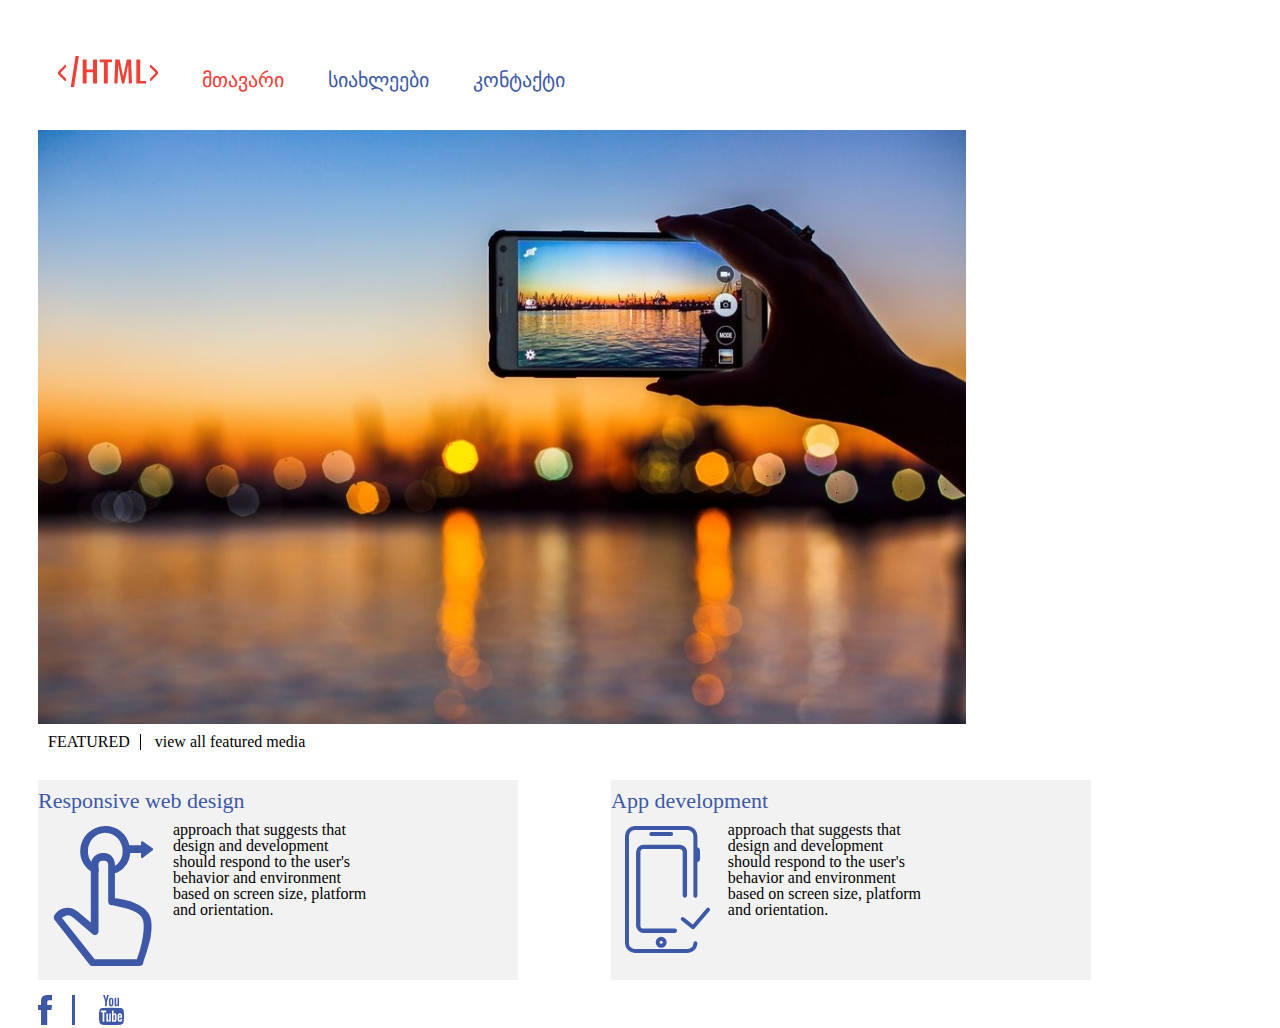
<file: index.html>
<!DOCTYPE hmtl>
<html>
    <head>
        <link rel="stylesheet" href="css/reset.css">
        <link rel="stylesheet" href="css/style.css">
        <title>Lesson 5</title>
    </head>
    <body>
        <header>
            <div class="hinfo">
                <nav>
                    <ul>
                        <li><img src="images/Header-logo.svg"/></li>

                        <a href="index.html">
                        <li class="main">მთავარი</li>
                        </a>

                        <a href="https://developer.android.com/" target="_blank">
                        <li>სიახლეები</li>
                        </a>

                        <a href="contact.html">
                        <li>კონტაქტი</li>
                        </a>
                    </ul>
                </nav>
            </div>
        </header>
        <img src="images/banner-image.jpg" class="banner" alt="smartphone"/>
        <div class="imgdescr">
            <span class="featured">FEATURED</span>
            <span class="view">view all featured media</span>
        </div>
        <container class="boxes">
            <div class="leftbox">
                <h1>Responsive web design</h1>
                <img src="images/RWD.svg" class="rwdimg">
                <p class="leftboxtext">approach that suggests that design and development should respond to the user's behavior and environment based on screen size, platform and orientation.</p>
            </div>
            <div class="rightbox">
                <h2>App development</h2>
                <img src="images/AD.svg" class="adimg">
                <p class="rightboxtext">approach that suggests that design and development should respond to the user's behavior and environment based on screen size, platform and orientation.</p>
            </div>
        </container>
        <footer>
            <a href="https://www.facebook.com/" target="_blank">
                <img src="images/fblogo.svg" class="fb" alt="facebook">
            </a>
            <a href="https://www.youtube.com/" target="_blank" class="youtube" alt="youtube">
                <img src="images/youtubelogo.svg">
            </a>
        </footer>
    </body>
</html>
</file>
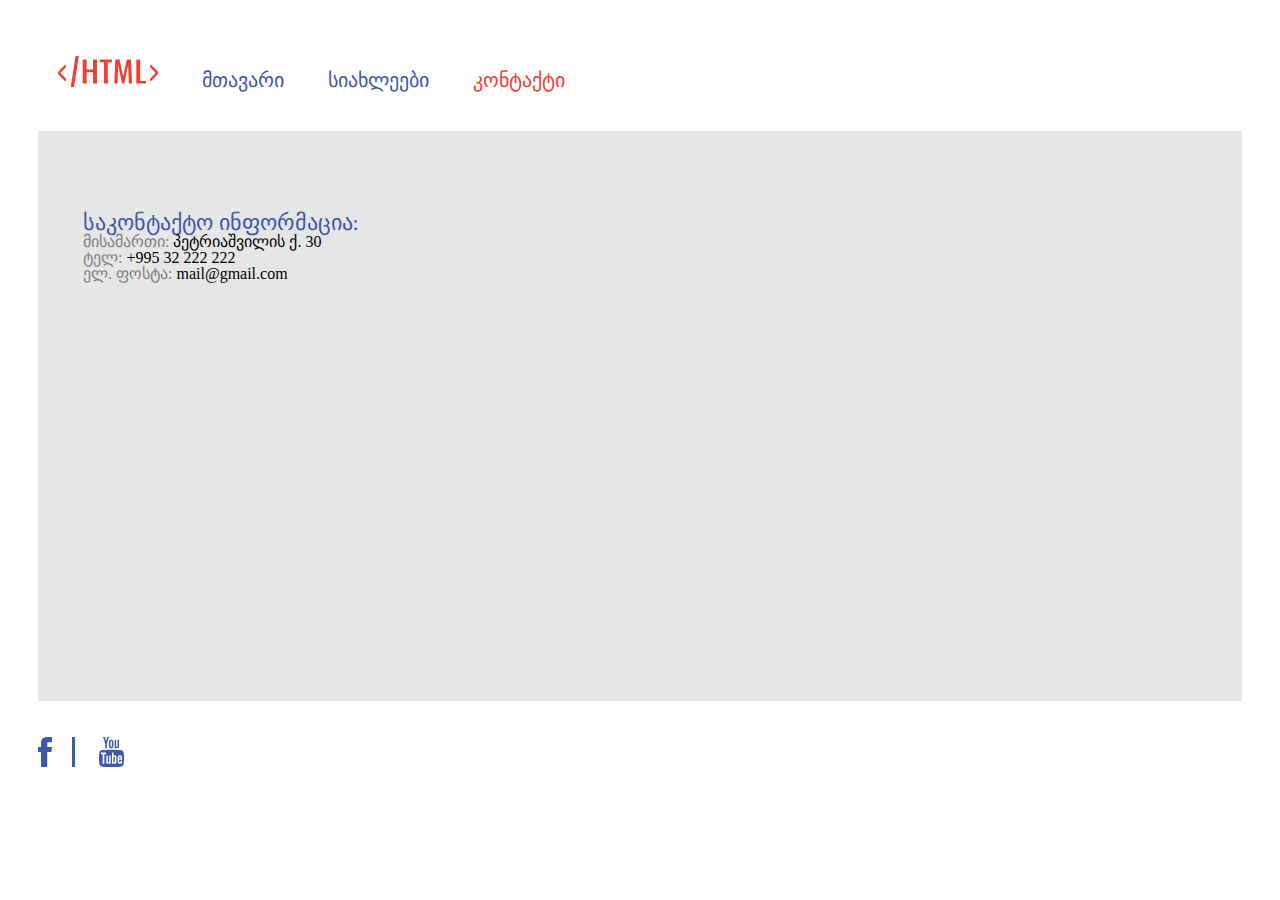
<file: contact.html>
<!DOCTYPE hmtl>
<html>
    <head>
        <link rel="stylesheet" href="css/reset.css">
        <link rel="stylesheet" href="css/style.css">
        <title>Lesson 5</title>
    </head>
    <body>
        <header>
            <nav>
                <ul>
                    <li><img src="images/Header-logo.svg"/></li>

                    <a href="index.html">
                    <li>მთავარი</li>
                    </a>

                    <a href="https://developer.android.com/" target="_blank">
                    <li>სიახლეები</li>
                    </a>

                    <li class="contact">კონტაქტი</li>
                </ul>
            </nav>
        </header>
        <div class="continfo">
            <div class="information">
                <h2>საკონტაქტო ინფორმაცია:</h2>
                <p> <span class="address">მისამართი:</span> პეტრიაშვილის ქ. 30</p>
                <p> <span class="tel">ტელ:</span> +995 32 222 222</p>
                <p> <span class="email">ელ. ფოსტა:</span> mail@gmail.com</p>
            </div>
            <div class="map">
                <iframe src="https://www.google.com/maps/embed?pb=!1m18!1m12!1m3!1d2978.696915608409!2d44.77732021530017!3d41.70547817923625!2m3!1f0!2f0!3f0!3m2!1i1024!2i768!4f13.1!3m3!1m2!1s0x40440cce3a01fef7%3A0x2a75ae2128072d6!2s30%20Vasil%20Petriashvili%20Street%2C%20T&#39;bilisi!5e0!3m2!1sen!2sge!4v1657702491908!5m2!1sen!2sge" width="874" height="466" style="border:0;" allowfullscreen="" loading="lazy" referrerpolicy="no-referrer-when-downgrade"></iframe>
            </div>
        </div>
        <footer>
            <a href="https://www.facebook.com/">
                <img src="images/fblogo.svg" class="fb" alt="facebook">
            </a>

            <a href="https://www.youtube.com/" class="youtube" alt="youtube">
                <img src="images/youtubelogo.svg">
            </a>
        </footer>
    </body>
</html>
</file>
<file: css/style.css>
body{
    padding: 36px 38px 0 38px;
}

li{
    display: inline-block;
    font-family: BPG Nino Mtavruli;
    font-size: 20px;
    color:#3D58A6;
    margin: 20px;
}

.main{
    color:#EE4036;
}

.contact{
    color:#EE4036;
}

.banner{
    display: block;
    margin-top: 20px;
}

.imgdescr{
    display: block;
}

.featured{
    display: inline-block;
    margin: 10px;
    font-family: roboto;
    size: 24px;
    border-right: solid 1px;
    padding-right: 10px;
}

.leftbox{
    display: inline-block;
    background-color: #F2F2F2;
    width: 480px;
    height: 200px;
    vertical-align: top;
    margin-top: 20px;
}

h1{
    display: block;
    font-family: Roboto;
    font-size: 22px;
    color: #3D58A6;
    margin-top: 10px;
}

.leftboxtext{
    display: inline-block;
    width: 200px;
    vertical-align: top;
    margin-top: 10px;
}

.rwdimg{
    width: 103px;
    height: 140px;
    margin: 14px;
}

h2{
    display: block;
    font-family: BPG Nino Mtavruli;
    font-size: 22px;
    color: #3D58A6;
    margin-top: 10px;

}

.rightboxtext{
    display: inline-block;
    width: 200px;
    vertical-align: top;
    margin-top: 10px;
}

.adimg{
    margin: 14px;
}

.rightbox{
    display: inline-block;
    background-color: #F2F2F2;
    width: 480px;
    height: 200px;
    margin-left: 89px;
    vertical-align: top;
    margin-top: 20px;
}

.information{
    display: inline-block;
    vertical-align: top;
    margin-top: 21px;
    margin-right: 100px;
}

.address{
    font-family: BPGIngiriArial;
    font-size: 16px;
    color: #808080;
}

.tel{
    font-family: BPGIngiriArial;
    font-size: 16px;
    color: #808080;
}

.email{
    font-family: BPGIngiriArial;
    font-size: 16px;
    color: #808080;
}

.map{
    display: inline-block;
    margin-top: 21px;
}

.fb{
    border-right: #3D58A6;
    border-style: solid;
    margin-top: 15px;
    padding-right: 20px;
}

.youtube{
    padding-left: 20px;
}

.continfo{
    background-color: #E6E6E6;
    width: 100%;
    height: 570px;
    padding: 50px 90px 50px 45px;
    margin-top: 21px;
    margin-bottom: 21px;
}
</file>
